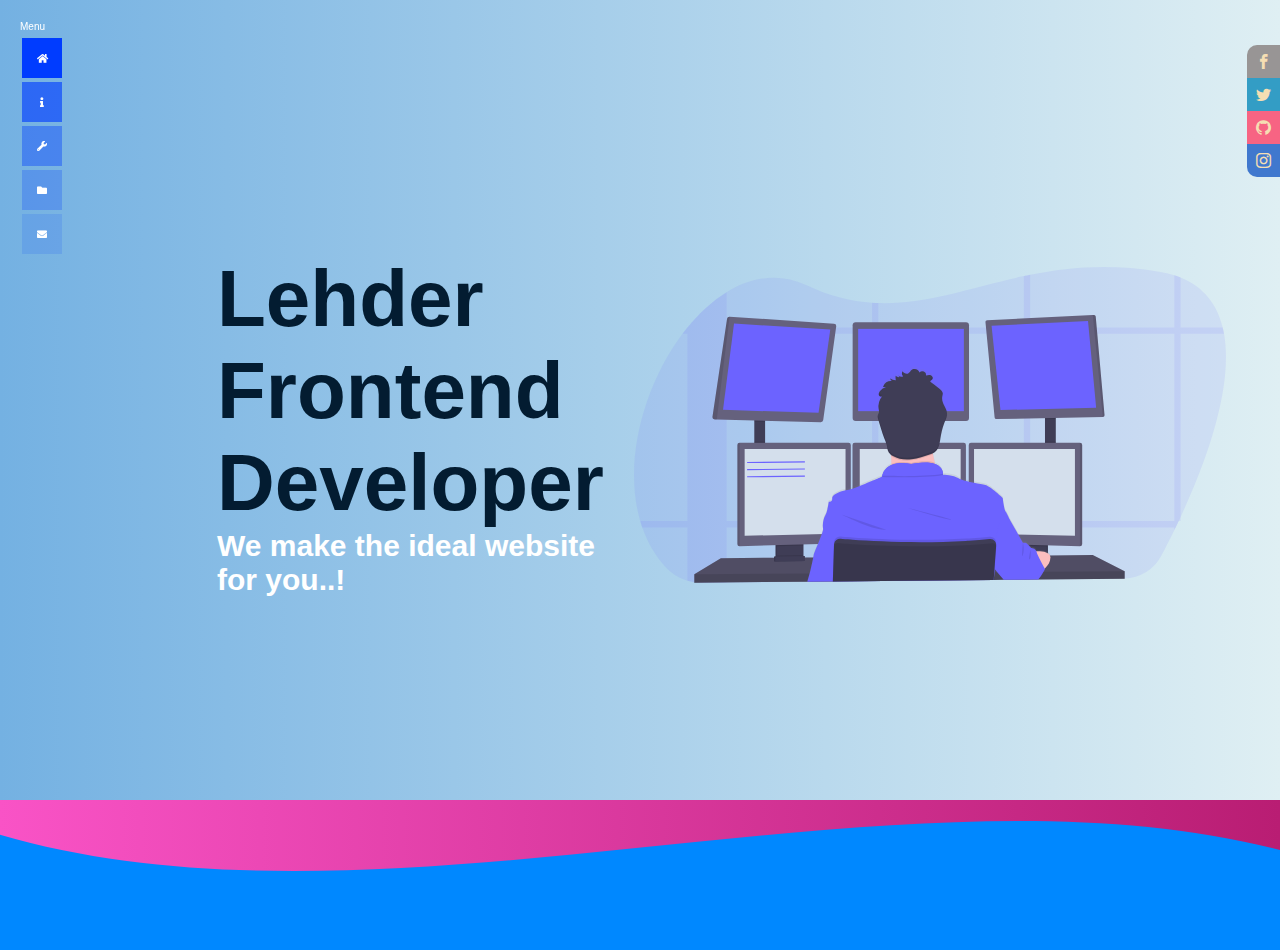
<file: index.html>
<!DOCTYPE html>
<html lang="en">

<head>
    <meta charset="UTF-8">
    <meta name="viewport" content="width=device-width, initial-scale=1.0">
    <meta http-equiv="X-UA-Compatible" content="ie=edge">
    <link rel="stylesheet" href="font.css">
    <link rel="stylesheet" href="main.css">
    <title>Landing page</title>
    <link rel="stylesheet" href="stilos.css">
    <link href="https://fonts.googleapis.com/css2?family=Open+Sans:wght@300;400;700;800&display=swap" rel="stylesheet">
    <link rel="preconnect" href="https://fonts.gstatic.com">
    <link href="https://font.googleapis.com2?family=Roboto&display=swap" rel="stylesheet">
    <link rel="stylesheet" href="https://cdnjs.cloudflare.com/ajax/libs/font-awesome/5.15.3/css/all.min.css"
    crossorigin="anonymous" referreepolicy="no-referrer">
</head>

<body>
    <header>
        <nav>
            <a href="#" id="icono" class="icono">Menu</a>
            <div class="wrapper">
                <ul class="menu">
                  <li class="list-item">
                    <a class="home fa fa-home fa-fw" href="#">
                      <span>Home</span>
                    </a>
                  </li>
                  <li class="list-item">
                    <a class="about fa fa-info fa-fw" href="#">
                      <span>About</span>
                    </a>
                  </li>
                  <li class="list-item">
                    <a class="services fa fa-wrench fa-fw" href="https://lehder.github.io/lehderdevelopment.github.io/" target="_blank">
                      <span>Services</span>
                    </a>
                  </li>
                  <li class="list-item">
                    <a class="portfolio fa fa-folder fa-fw" href="https://lehder.github.io/lehder.porfolio.github.io/" target="_blank">
                      <span>Portfolio</span>
                    </a>
                  </li>
                  <li class="list-item">
                    <a class="contact fa fa-envelope fa-wf" href="#">
                    <span>Contact us</span>
                    </a>
                  </li>
                </ul>
            </div>
        </nav>
        <div class="container">
            <div class="texto">
                <h1>Lehder Frontend Developer</h1>
                <h2>We make the ideal website for you..!</h2>
                <!--<a href="#">Contact</a>-->
            </div>
            <div class="imagen-vector">
              <img src="vectores/programming.svg" alt="">
            </div>
       </div>

    <div class="social-bar">
        <a href="https://facebook.com/Lehder Harold Hernandez Gonzalez" class="icon icon-facebook" target="_blank"></a>
        <a href="https://twitter.com/@lehderjhoyy38" class="icon icon-twitter" target="_blank"></a>
        <a href="https://github.com/lehder" class="icon icon-github" target="_blank"></a>
        <a href="https://instagram.com/lehder_desarrolladorweb" class="icon icon-instagrama" target="_blank"></a>
    </div>

    </header>
    <div class="wave">
        <div style="height: 150px; overflow: hidden;"><svg viewBox="0 0 500 150" preserveAspectRatio="none" style="height: 100%; width: 100%;">
                <path d="M-2.25,33.05 C149.99,150.00 349.20,-49.98 500.00,49.98 L500.00,150.00 L0.00,150.00 Z"
                    style="stroke: none; fill: #08f;"></path>
            </svg>
        </div>
    </div>
</body>

</html>
</file>
<file: font.css>
@font-face {
  font-family: 'icomoon';
  src:  url('fonts/icomoon.eot?6sixhx');
  src:  url('fonts/icomoon.eot?6sixhx#iefix') format('embedded-opentype'),
    url('fonts/icomoon.ttf?6sixhx') format('truetype'),
    url('fonts/icomoon.woff?6sixhx') format('woff'),
    url('fonts/icomoon.svg?6sixhx#icomoon') format('svg');
  font-weight: normal;
  font-style: normal;
  font-display: block;
}

[class^="icon-"], [class*=" icon-"] {
  /* use !important to prevent issues with browser extensions that change fonts */
  font-family: 'icomoon' !important;
  speak: never;
  font-style: normal;
  font-weight: normal;
  font-variant: normal;
  text-transform: none;
  line-height: 1;

  /* Better Font Rendering =========== */
  -webkit-font-smoothing: antialiased;
  -moz-osx-font-smoothing: grayscale;
}

.icon-facebook:before {
  content: "\e901";
}
.icon-github:before {
  content: "\e902";
}
.icon-twitter:before {
  content: "\e903";
}
.icon-instagrama:before {
  content: "\e904";
}
.icon-menu:before {
  content: "\e900";
}
</file>
<file: main.css>
.social-bar {
    position: fixed;
    right: 0;
    top: 5%;
    font-size: 1.5rem;
    display: flex;
    flex-direction: column;
    align-items: flex-end;
    z-index: 100;
}

.icon {
    color: wheat;
    text-decoration: none;
    padding: .9rem;
    display: flex;
    transition: all .5s;
}

.icon-facebook {
    background: rgb(152, 149, 149);
    /*background: #2E460E;*/
    /*border-radius: 1rem 0 0 0;*/
}

.icon-twitter {
    background: #339DC5;
}

.icon-github {
    background: rgb(247, 100, 131);
    /*background: #E83028;*/
}

.icon-instagrama {
    background: rgb(64, 120, 206);
    /*background: #3F60A5;*/
    /*border-radius: 0 0 0 1rem;*/
}

.icon:first-child {
    border-radius: 1rem 0 0 0;
}

.icon:last-child {
    border-radius: 0 0 0 1rem;
}

.icon:hover {
    padding-right: 3rem;
    border-radius: 1rem 0 0 1rem;
    box-shadow: 0 0 .5rem rgba(0, 0, 0.42);
}
</file>
<file: stilos.css>
* {
  box-sizing: border-box;
  margin: 0;
  padding: 0;
}

html {
  font-size: 62.5%;
}

body {
  font-family: 'Open Sans', sans-serif;
  overflow: hidden;
  font-family: 'Roboto', sans-serif;
}
.wrapper {
display: flex;
align-items: center;
justify-content: center;
/*height: 100vh;*/
flex-direction: column;
}
.menu {
list-style: none;
margin-bottom: 2rem;
}
.menu .list-item {
height: 40px;
width: 40px;
padding: 2px;
margin: 4px 0;
}
.list-item .fa {
text-align: center;
line-height: 40px;
}
.list-item a span {
width: 0;
left: 40px;
padding: 0;
position: absolute;
overflow: hidden;
font-family: 'Roboto', sans-serif;
font-size: 18px;
font-weight: bold;
letter-spacing: 0.6;
white-space: nowrap;
line-height: 40px;
transition: 0.25s;
}
.list-item a {
width: 40px;
height: 40px;
display: block;
text-decoration: none;
color: #fff;
position: relative;
}
.list-item a:hover span {
width: auto;
padding: 0 20px;
overflow: visible;
}
.home, .home span {
background: hsl(226, 100%, 50%);
}
.about, .about span {
background: hsla(226, 100%, 50%, 0.623);
}
.services, .services span {
background: hsla(226, 100%, 50%, 0.397);
}
.portfolio, .portfolio span {
background: hsla(226, 100%, 50%, 0.24);
}
.contact, .contact {
background: hsla(226, 100%, 50%, 0.13);
}

nav {
  position: fixed;
  top: 21px;
  left: 20px;
}

nav a {
  color: #fff;
  text-decoration: none;
  display: inline-block;
  animation: moverIzquierda 1s ease-in;
}

header {

  background: hsl(208, 27%, 64%);
  background: -webkit-linear-gradient(to right, #74b1e2, #dfeff3);
  background: linear-gradient(to right, #74b1e2, #dfeff3);
  height: 800px;
  padding: 170px;
  width: 100%;
}

.container {
  width: 90%;
  max-width: 1200px;
  display: flex;
  align-items: center;
  justify-content: space-around;
  margin: auto;
}
.contactar {
height: 50px;
}

.imagen-vector {
  display: flex;
  height: 450px;
  object-fit: cover;
  justify-content: center;
  width: 70%;
  margin: 30px;
  flex-direction: column;
  text-align: center;
  animation: arriba 1s ease-in;
  background-color: transparent;
}
.img {
border-radius: 50%;
}

.texto {
  width: 50%;
  color: #fff;
}

.texto h1 {
  color: #031c31;
  font-size: 80px;
  animation: moverDerecha 1s ease-in;
}

.texto h2 {
  font-size: 30px;
  animation: moverIzquierda 1s ease-in;
}

.wave {
  height: 100px;
  widows: 100px;
  background: #f953c6;
  /* fallback for old browsers */
  background: -webkit-linear-gradient(to right, #f953c6, #b91d73);
  /* Chrome 10-25, Safari 5.1-6 */
  background: linear-gradient(to right, #f953c6, #b91d73);
  /* W3C, IE 10+/ Edge, Firefox 16+, Chrome 26+, Opera 12+, Safari 7+ */
}

@keyframes moverIzquierda {
  0% {
      opacity: 0;
      transform: translateX(-100px);
  }
  100% {
      opacity: 1;
      transform: translate(0);
  }
}

@keyframes moverDerecha {
  0% {
      opacity: 0;
      transform: translateX(100px);
  }
  100% {
      opacity: 1;
      transform: translate(0);
  }
}

@keyframes arriba {
  0% {
      opacity: 0;
      transform: translateY(-100px);
  }
  100% {
      opacity: 1;
      transform: translate(0);
  }
}

@media screen and (max-width: 800px) {
/*.body {
  background: #000;
}*/
.header {
  background-position: center;
}
.container {
  height: 500px;
  flex-direction: column;
  justify-content: center;
  align-items: center;
}
.texto h1 {
 font-size: 70px;
}
.texto h2 {
 font-size: 30px;
}
.texto a {

}
.imagen-vector {
 width: 500px;
}
}

@media screen and (max-width: 600px) { 

  .container {
    height: 350px;
  }

.texto h1 {
  font-size: 50px;
  display: flex;
  justify-content: center;
}
.texto h2 {
  font-size: 30px;
  display: flex;
  justify-content: center;
  width: 300px;
  height: 150px;
  padding: 60px 0 10px 0;
  margin-left: -65px;
}
.imagen-vector {
  width: 400px;
  display: flex;
  justify-content: center;
}
}
@media screen and (max-width: 600px) {

}
</file>
